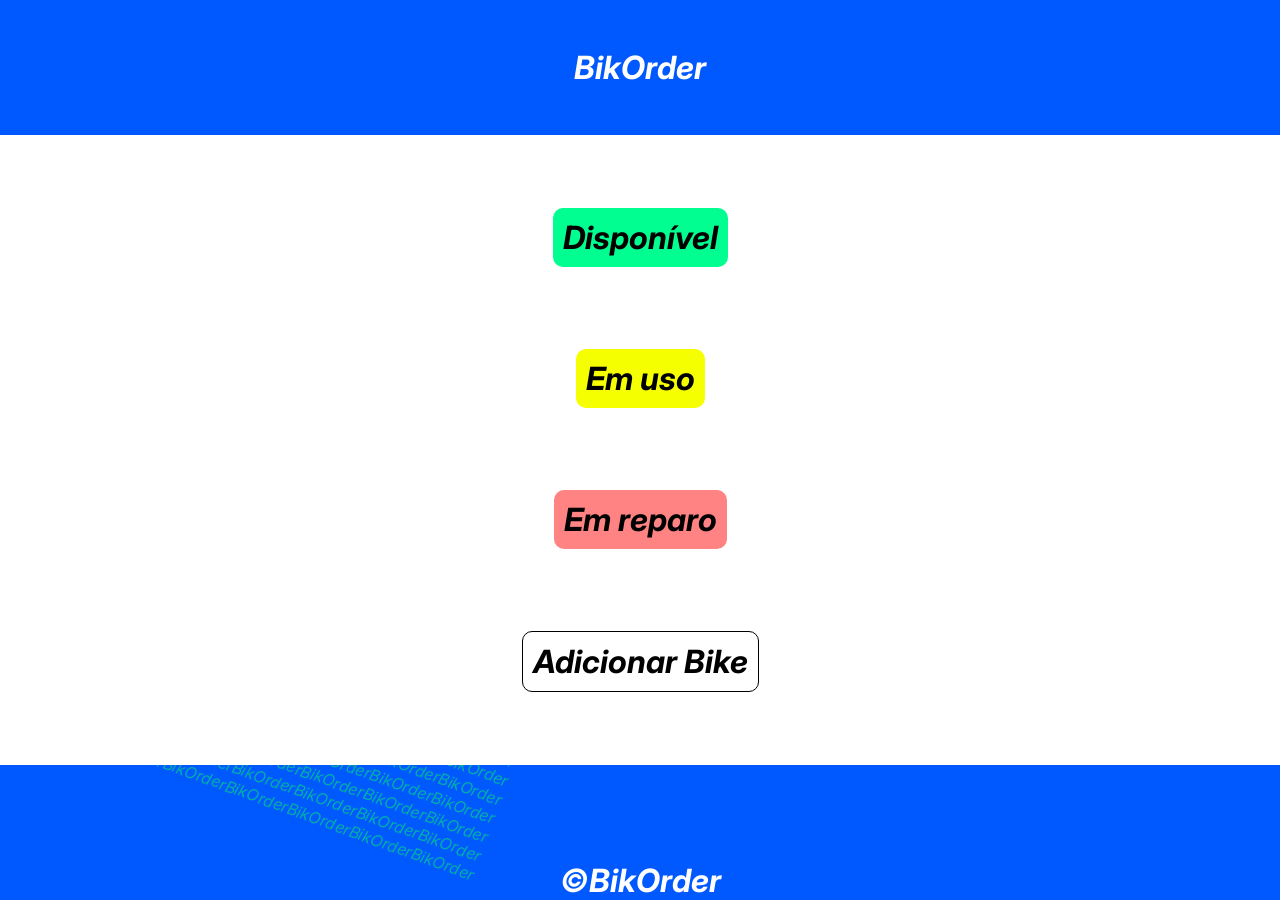
<file: Index.html>
<!DOCTYPE html>
<html lang="pt-BR">
<head>
    <meta charset="UTF-8">
    <meta name="viewport" content="width=device-width, initial-scale=1.0">
    <title>BikOrder ADM</title>
    <link rel="stylesheet" href="styles.css">
</head>
<body>
    <header class="default_header"><h1>BikOrder</h1></header>
    <main class="default_main">
        <div class="botoes_principais">
            <h3>Disponível</h3>
            <h3>Em uso</h3>
            <h3>Em reparo</h3>
            
            <h3><a href="login.html">Adicionar Bike</a></h3>
        </div>
    </main>
    <footer class="default_footer">
        <h1>&#169;BikOrder</h1>
        <p>[base64]</p>
    </footer>
</body>
</html>
</file>
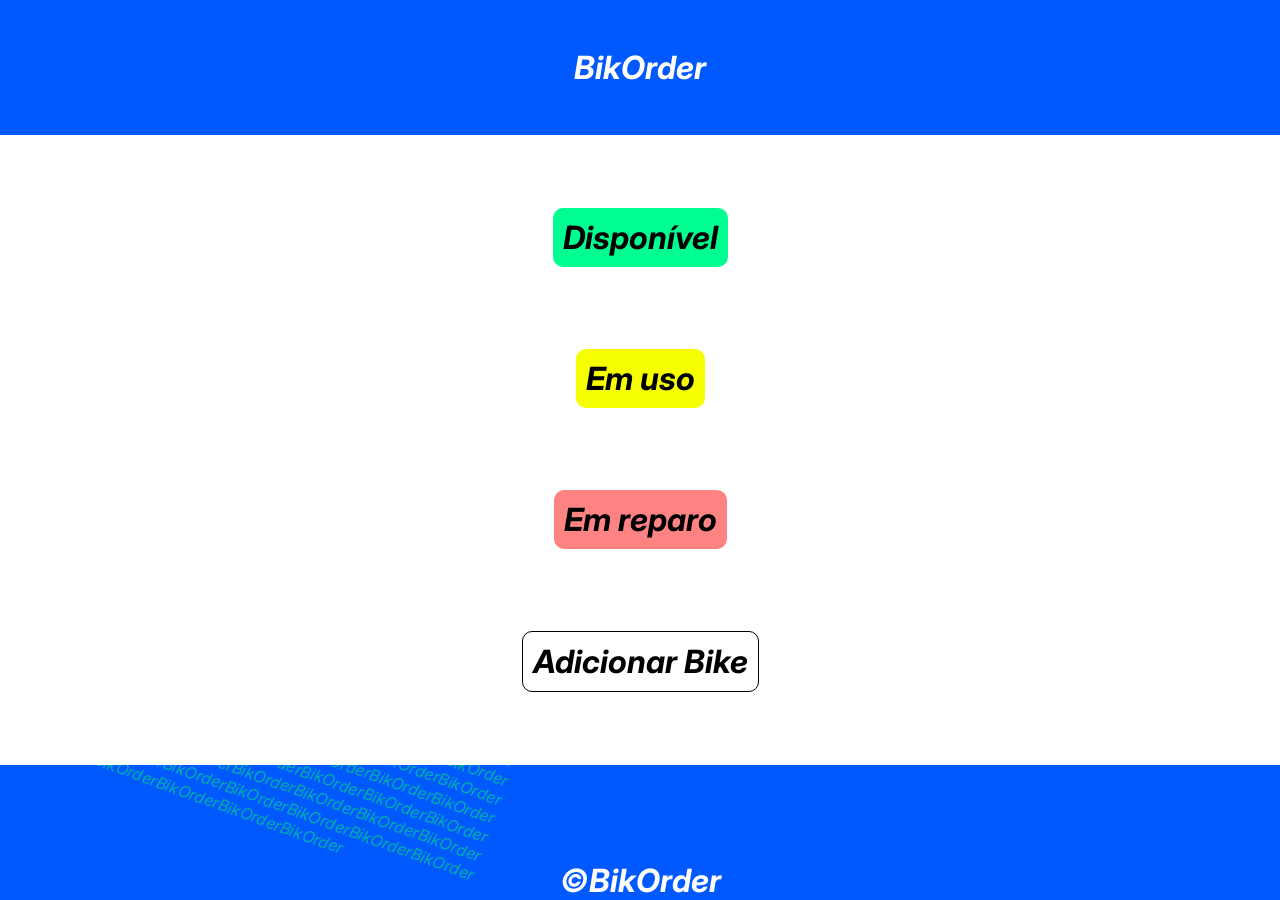
<file: index.html>
<!DOCTYPE html>
<html lang="pt-BR">
<head>
    <meta charset="UTF-8">
    <meta name="viewport" content="width=device-width, initial-scale=1.0">
    <title>BikOrder ADM</title>
    <link rel="stylesheet" href="styles.css">
</head>
<body>
    <header class="default_header"><h1>BikOrder</h1></header>
    <main class="default_main">
        <div class="botoes_principais">
            <h3>Disponível</h3>
            <h3>Em uso</h3>
            <h3>Em reparo</h3>
            
            <h3><a href="login.html">Adicionar Bike</a></h3>
        </div>
    </main>
    <footer class="default_footer">
        <h1>&#169;BikOrder</h1>
        <p>[base64]</p>
    </footer>
</body>
</html>
</file>
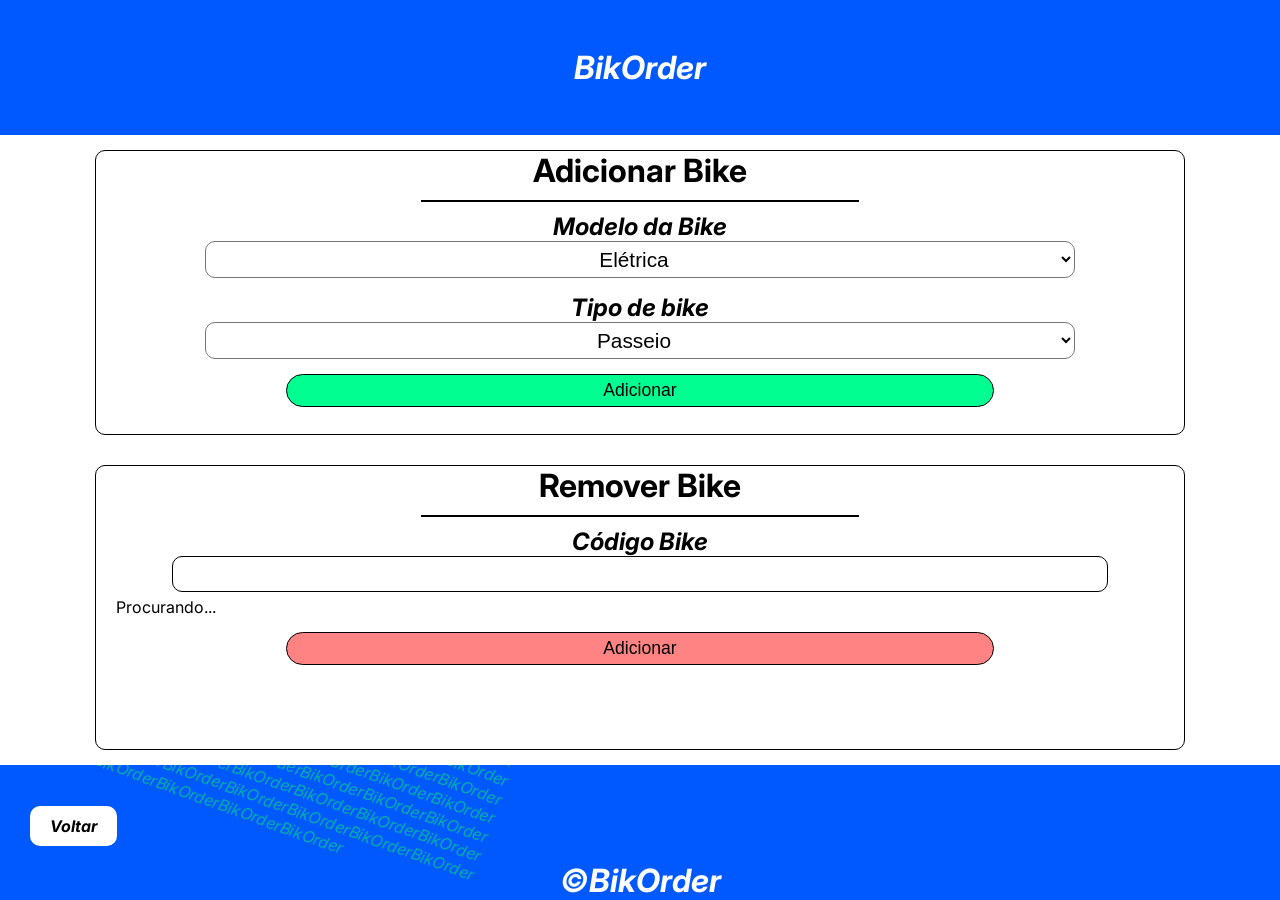
<file: cadastrosbike.html>
<!DOCTYPE html>
<html lang="pt-BR">
<head>
    <meta charset="UTF-8">
    <meta name="viewport" content="width=device-width, initial-scale=1.0">
    <title>Cadastro de bikes</title>
    <link rel="stylesheet" href="styles.css">
</head>
<body>
    <header class="default_header"><h1>BikOrder</h1></header>
    <main class="main-cadastro">
        <div class="adicionar-bike">
            <h3>Adicionar Bike</h3>
            <hr>
            <form action="" class="form-add-bike">
                <label for="modelo">Modelo da Bike</label>
                <select name="modelo" id="">
                    <option value="Eletrica">Elétrica</option>
                    <option value="Eletrica">Não-Elétrica</option>
                </select>
                <label for="Tipo">Tipo de bike</label>
                <select name="tipobike" id="">
                    <option value="Passeio">Passeio</option>
                    <option value="Trilha">Trilha</option>
                    <option value="Manobras">Manobras</option>
                    <option value="Downhill">Downhill</option>
                    <option value="Speed">Speed</option>
                </select>
                <button type="submit">Adicionar</button>
            </form>
        </div>
        <div class="remover-bike">
            <h3>Remover Bike</h3>
            <hr>
            <form action="" class="form-add-bike form-remov-bike">
                <label for="numero-id">Código Bike</label>
                <input type="text">
                <p>Procurando...</p>
                <button type="submit">Adicionar</button>
            </form>
        </div>
    </main>
    <footer class="default_footer cadastro-footer">
        <h1>&#169;BikOrder</h1>
        <p>[base64]</p>
        <a href="index.html">Voltar</a>
    </footer>
</body>
</html>
</file>
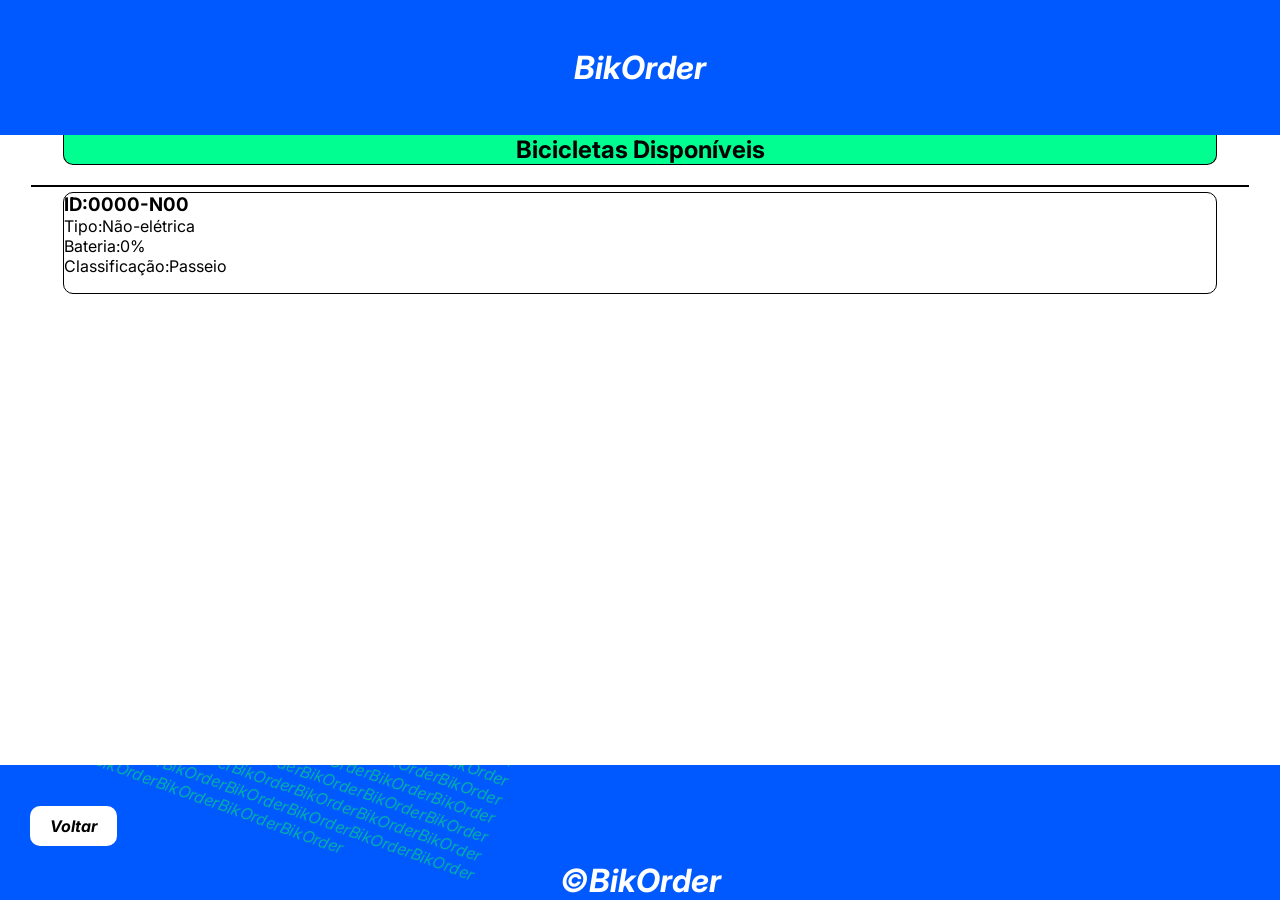
<file: disponivel.html>
<!DOCTYPE html>
<html lang="pt-BR">
<head>
    <meta charset="UTF-8">
    <meta name="viewport" content="width=device-width, initial-scale=1.0">
    <title>Bikes Disponíveis</title>
    <link rel="stylesheet" href="styles.css">
</head>
<body>
    <header class="default_header"><h1>BikOrder</h1></header>
    <main class="main_disponivel">
        <div class="titulo-disponivel">
            <h2>Bicicletas Disponíveis</h2>
            <hr>
        </div>
        <div class="cards-bikes">
            <div class="card-bike">
                <h3>ID:0000-N00</h3>
                <p>Tipo:<span>Não-elétrica</span></p>
                <p>Bateria:<span>0%</span></p>
                <p>Classificação:<span>Passeio</span></p>
            </div>
        </div>
    </main>
    <footer class="default_footer cadastro-footer">
        <h1>&#169;BikOrder</h1>
        <p>[base64]</p>
        <a href="index.html">Voltar</a>
    </footer>
</body>
</html>
</file>
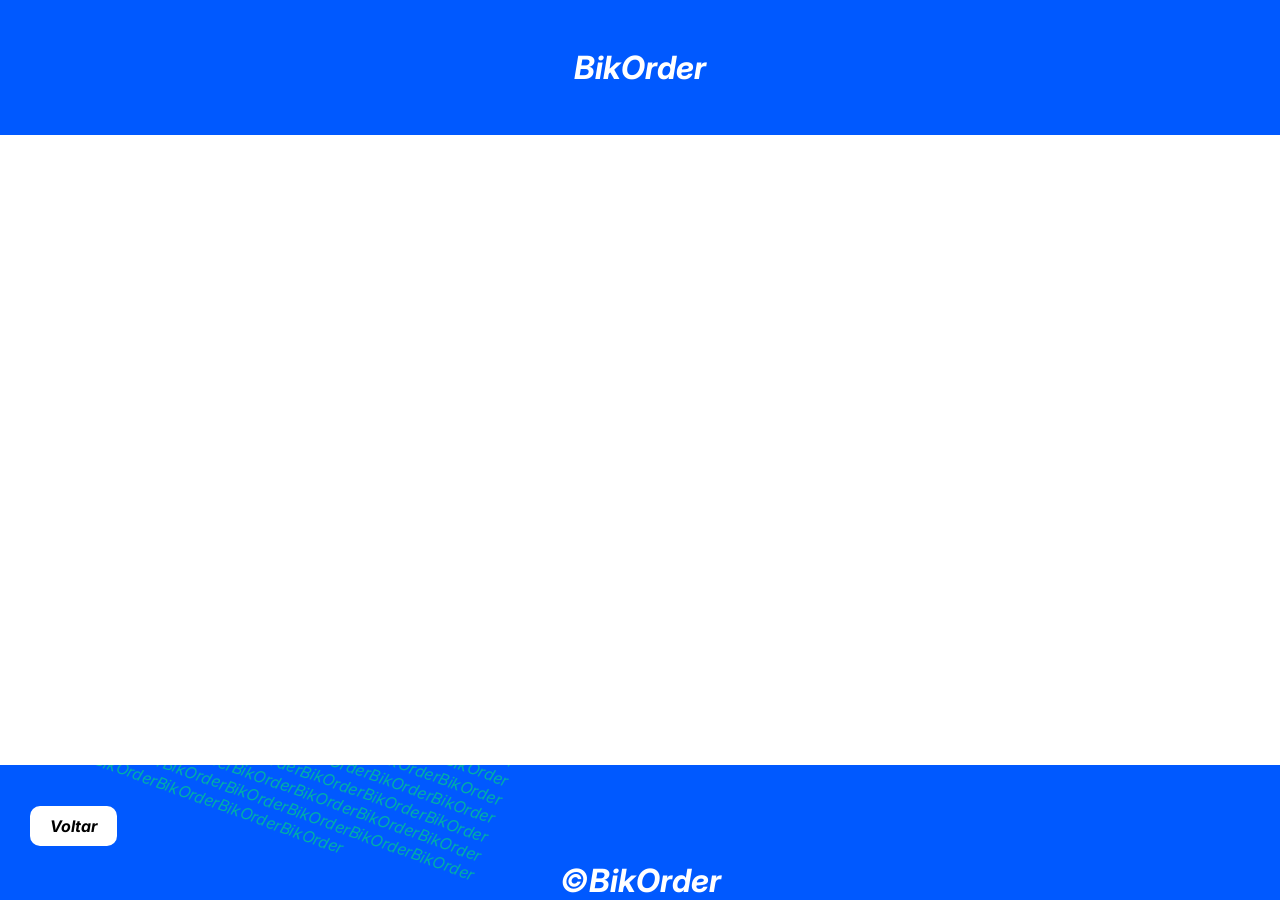
<file: emreparo.html>
<!DOCTYPE html>
<html lang="pt-BR">
<head>
    <meta charset="UTF-8">
    <meta name="viewport" content="width=device-width, initial-scale=1.0">
    <title>Bikes Disponíveis</title>
    <link rel="stylesheet" href="styles.css">
</head>
<body>
    <header class="default_header"><h1>BikOrder</h1></header>
    <main class="main_emreparo">
        
    </main>
    <footer class="default_footer cadastro-footer">
        <h1>&#169;BikOrder</h1>
        <p>[base64]</p>
        <a href="index.html">Voltar</a>
    </footer>
</body>
</html>
</file>
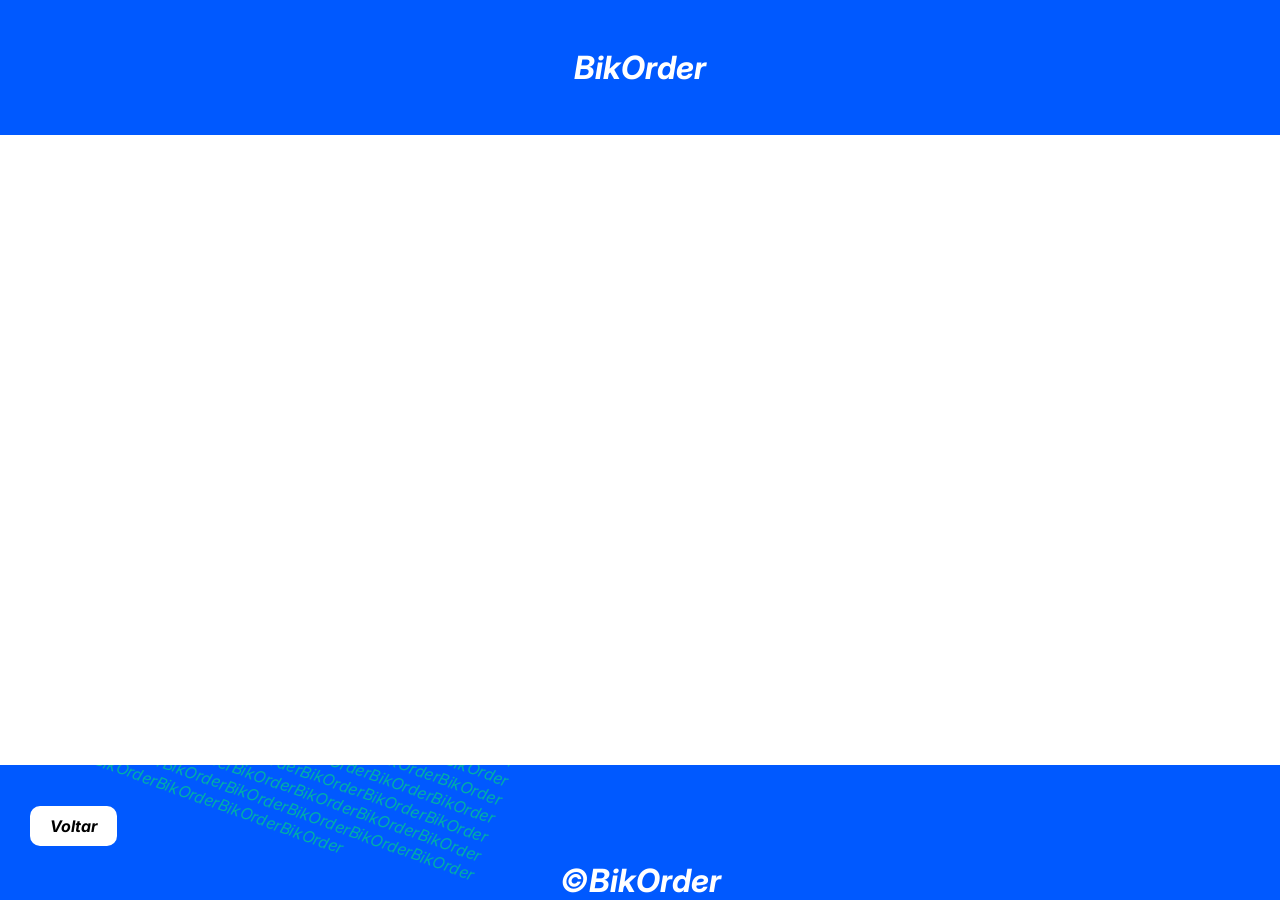
<file: emuso.html>
<!DOCTYPE html>
<html lang="pt-BR">
<head>
    <meta charset="UTF-8">
    <meta name="viewport" content="width=device-width, initial-scale=1.0">
    <title>Bikes Disponíveis</title>
    <link rel="stylesheet" href="styles.css">
</head>
<body>
    <header class="default_header"><h1>BikOrder</h1></header>
    <main class="main_emuso">
        
    </main>
    <footer class="default_footer cadastro-footer">
        <h1>&#169;BikOrder</h1>
        <p>[base64]</p>
        <a href="index.html">Voltar</a>
    </footer>
</body>
</html>
</file>
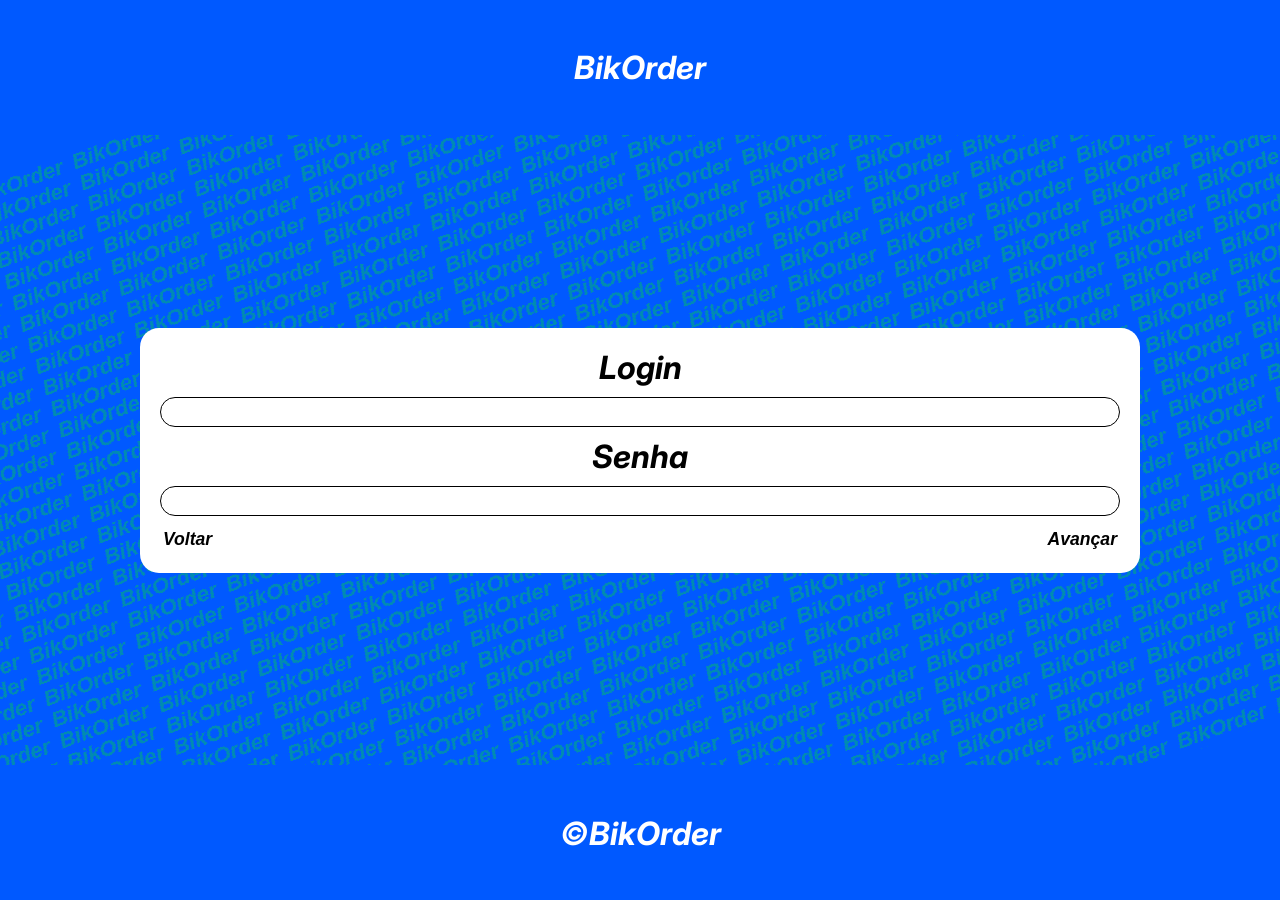
<file: login.html>
<!DOCTYPE html>
<html lang="en">
<head>
    <meta charset="UTF-8">
    <meta name="viewport" content="width=device-width, initial-scale=1.0">
    <title>login Bikeorder</title>
    <link rel="stylesheet" href="styles.css">
</head>
<body>
    <header class="default_header"><h1>BikOrder</h1></header>
    <main class="login_main">
        <div class="background_animado">
            
        </div>
        <div class="login-area">
            <form action="" onchange="event.preventDefault()">
                <label for="Login">Login</label>
                <input type="text" name="login" id="">
                <label for="Login">Senha</label>
                <input type="password" name="senha" id="">
                <div class="btns_login">
                    <a href="index.html"><button type="button">Voltar</button></a>
                    <a href="cadastrosbike.html"><button type="button">Avançar</button></a>
                </div>
                
            </form>
        </div>
    </main>
    <footer class="cadastro-footer default_footer">
        <h1 class="login_footer_title">&#169;BikOrder</h1>
        
    </footer>
</body>
</html>
</file>
<file: styles.css>
@charset "UTF-8";
@import url("https://fonts.googleapis.com/css2?family=Inter:ital,opsz,wght@0,14..32,100..900;1,14..32,100..900&display=swap");
* {
  margin: 0px;
  padding: 0px;
}

:root {
  --verde_padrao: #00FF90 ;
}

html {
  width: 100vw;
  height: 100vh;
}

body {
  width: 100vw;
  height: 100vh;
  display: grid;
  grid-template-rows: 15% 70% 15%;
  font-family: "inter";
}

.default_header, .default_footer {
  width: 100%;
  background-color: #0059FF;
  color: white;
  font-family: "inter";
  font-style: italic;
  display: flex;
  align-items: center;
}
.default_header h1, .default_footer h1 {
  width: 100%;
  text-align: center;
}

.default_footer {
  align-items: end;
  overflow: hidden;
}
.default_footer h1 {
  position: absolute;
}
.default_footer .login_footer_title {
  position: relative;
  bottom: 35%;
}
.default_footer p {
  color: rgba(0, 255, 85, 0.5137254902);
  position: relative;
  width: 400px;
  height: 200px;
  text-wrap: initial;
  left: 100px;
  bottom: 20px;
  transform: rotateZ(20deg);
  word-break: break-all;
  overflow: hidden;
}

.default_main {
  display: flex;
  align-items: center;
}
.default_main .botoes_principais {
  width: 90%;
  margin: auto;
  height: 90%;
  display: flex;
  align-items: center;
  flex-direction: column;
}
.default_main .botoes_principais a {
  color: black;
  text-decoration: none;
}
.default_main .botoes_principais h3 {
  margin: auto;
  padding: 10px;
  border-radius: 10px;
  font-size: 2em;
  font-style: italic;
}
.default_main .botoes_principais h3 a {
  color: black;
  text-decoration: none;
}
.default_main .botoes_principais h3:nth-child(1n) {
  background-color: #00FF90;
}
.default_main .botoes_principais h3:nth-child(2n) {
  background-color: #F6FF00;
}
.default_main .botoes_principais h3:nth-child(3n) {
  background-color: #FF8383;
}
.default_main .botoes_principais h3:nth-child(4n) {
  background-color: #ffffff;
  border: 1px solid black;
}

.login_main {
  background-color: #0059FF;
  display: flex;
  align-items: center;
  overflow: hidden;
}
.login_main .background_animado {
  background-image: url("data:image/svg+xml,%3Csvg xmlns='http://www.w3.org/2000/svg' width='70' height='40' viewBox='0 0 380 50'%3E%3Ctext x='0' y='40' fill='rgba(0,255,0,0.3)' font-family='Arial' font-weight='bold' font-style='italic' font-size='5em'%3EBikOrder%3C/text%3E%3C/svg%3E");
  background-repeat: repeat;
  transform: rotate(-20deg) scale(1.5);
  background-size: 70px 15px;
  animation: move-bg 15s linear infinite;
  /* Ajustes de layout */
  width: 100%;
  height: 100%;
  position: relative;
}
@keyframes move-bg {
  from {
    background-position: 0 0;
  }
  to {
    /* O valor aqui deve ser múltiplo do background-size para o loop ser perfeito */
    background-position: 0 -500px;
  }
}
.login_main .login-area {
  width: 75%;
  border-radius: 19px;
  padding: 20px;
  background-color: white;
  margin: auto;
  position: absolute;
  left: 7%;
  right: 7%;
}
.login_main .login-area form {
  display: flex;
  flex-direction: column;
  text-align: center;
  gap: 10px;
}
.login_main .login-area form label {
  font-size: 2em;
  font-weight: bold;
  font-style: italic;
}
.login_main .login-area form input {
  font-size: 1.5em;
  border: 1px solid;
  outline: none;
  border-radius: 50px;
  text-align: center;
  font-weight: 100;
}
.login_main .login-area form .btns_login {
  display: flex;
  justify-content: space-between;
}
.login_main .login-area form .btns_login button {
  margin: auto;
  padding: 3px;
  background-color: white;
  border: none;
  outline: none;
  font-weight: bold;
  font-style: italic;
  font-size: 1.1em;
}

.cadastro-footer a {
  color: black;
  position: absolute;
  bottom: 6%;
  left: 30px;
  background-color: white;
  text-decoration: none;
  font-weight: bold;
  font-style: italic;
  padding: 10px 20px;
  border-radius: 10px;
}

.main-cadastro {
  display: flex;
  flex-direction: column;
  align-items: center;
}
.main-cadastro .remover-bike, .main-cadastro .adicionar-bike {
  width: 85%;
  height: 45%;
  border: 1px solid;
  border-radius: 10px;
  margin: auto;
}
.main-cadastro h3 {
  font-size: 2em;
  text-align: center;
}
.main-cadastro hr {
  width: 40%;
  margin: 10px auto 0px auto;
  border: 1px solid black;
}
.main-cadastro .form-add-bike {
  display: flex;
  flex-direction: column;
  height: 100%;
  align-items: center;
  gap: 5px;
  text-align: center;
}
.main-cadastro .form-add-bike label {
  font-size: 1.5em;
  font-weight: bold;
  font-style: italic;
  margin: 10px 0px -5px 0px;
}
.main-cadastro .form-add-bike select {
  width: 80%;
  margin: 0px auto;
  padding: 5px;
  text-align: center;
  font-size: 1.3em;
  font-weight: 100;
  border-radius: 10px;
  background-color: white;
}
.main-cadastro .form-add-bike button {
  margin: 10px auto;
  background-color: #00FF90;
  padding: 5px 10px;
  border-radius: 50px;
  outline: none;
  border: 1px solid;
  font-size: 1.1em;
  width: 65%;
}
.main-cadastro .form-add-bike input {
  width: 85%;
  margin: 0px auto;
  padding: 5px;
  text-align: center;
  font-size: 1.3em;
  font-weight: 100;
  border-radius: 10px;
  background-color: white;
  outline: none;
  border: 1px solid;
}
.main-cadastro .form-remov-bike p {
  align-self: baseline;
  margin: 0px 0px 0px 20px;
}
.main-cadastro .form-remov-bike button {
  background-color: #FF8383;
}

.main_disponivel .titulo-disponivel {
  width: 100%;
  background-color: white;
  display: grid;
  grid-template-rows: 1fr auto;
}
.main_disponivel .titulo-disponivel h2 {
  background-color: var(--verde_padrao);
  width: 90%;
  border-radius: 0px 0px 10px 10px;
  text-align: center;
  margin: 0px auto 20px auto;
  border: 1px solid;
  border-top: transparent;
}
.main_disponivel .titulo-disponivel hr {
  width: 95%;
  margin: auto;
  border: 0.5px solid black;
  background-color: black;
}
.main_disponivel .cards-bikes {
  width: 100%;
  height: 90%;
  overflow-y: auto;
}
.main_disponivel .cards-bikes .card-bike {
  width: 90%;
  min-height: 100px;
  border: 1px solid;
  border-radius: 10px;
  margin: 5px auto;
}/*# sourceMappingURL=styles.css.map */
</file>
